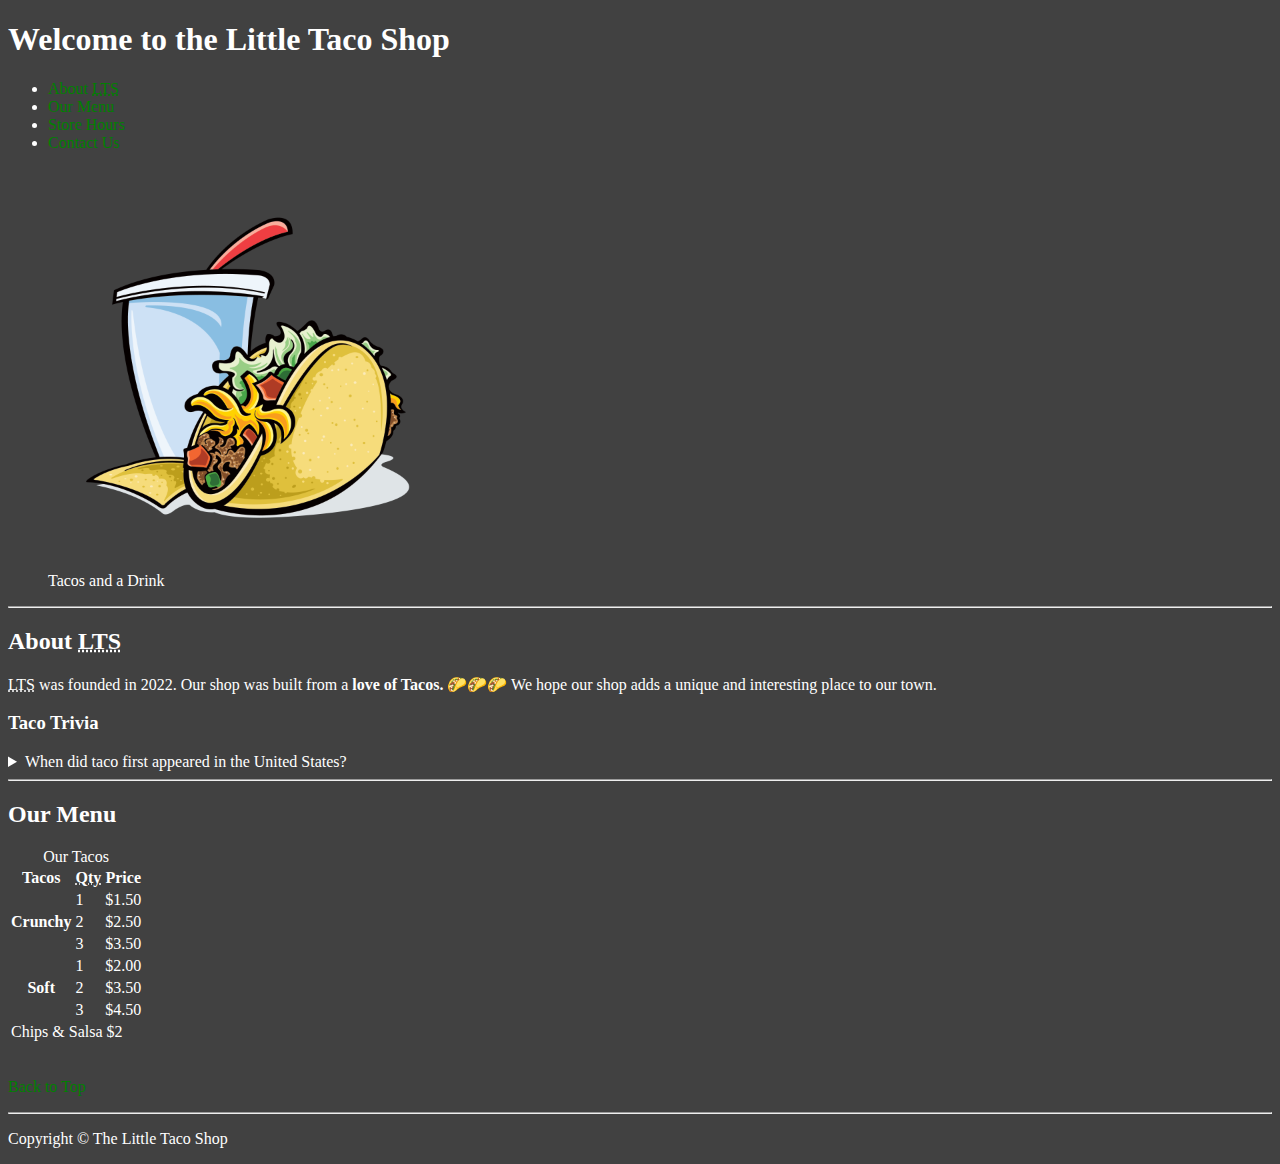
<file: index.html>
<!DOCTYPE html>
<html lang="en">
<head>
    <meta charset="UTF-8">
    <meta name="author" content="Raghav Dixit">
    <meta name="description" content="The official website for The Little Taco Shop">
    <title>The Little Taco Shop</title>
    <link rel="icon" href="favicon.ico" type="image/x-icon">
    <link rel="stylesheet" href="style.css">
</head>
<body>
    <header>
        <h1>Welcome to the Little Taco Shop</h1>
    <nav>
        <ul>
            <li>
                <a href="#about">About <abbr title="The Little Taco Shop">LTS</abbr> </a>
            </li>

            <li>
                <a href="#menu">Our Menu</a>
            </li>

            <li>
                <a href="hours.html">Store Hours</a>
            </li>

            <li>
                <a href="contact.html">Contact Us</a>
            </li>

        </ul>
    </nav>
  </header>

    <figure>
        <img src="images/taco_and_coldrink.png" alt="Tacos and a Drink" title="We love Tacos!" width="400" height="400" >
        
        <figcaption>Tacos and a Drink</figcaption>
    </figure>
    <hr>

    <main>
        <article id="about">
            <h2>About <abbr title="The Little Taco Shop">LTS</abbr></h2>

            <p>
                <abbr title="The Little Taco Shop">LTS</abbr> was founded in <time datetime="2022">2022</time>. Our shop was built from a <strong>love of Tacos. 🌮🌮🌮</strong> We hope our shop adds a unique and interesting place to our town.
            </p>
            <aside>
                <h3>Taco Trivia</h3>
                <details>
                    <summary>
                        When did taco first appeared in the United States?
                    </summary>
                    <p>
                        Jeffrey M. Pilchar, taco historian and professor of university of Minnesota, says the earliest mention of tacos in the United States are in a newspaper from <time datetime="1905">1905</time>.
                    </p>
                </details>
            </aside>
        </article>

        <hr>

        <article id="menu">
            <h2>Our Menu</h2>
            <table>
                <caption>
                    Our Tacos
                    <thead>
                        <tr>
                            <th>Tacos</th>
                            <th scope="col"> <abbr title="Quantity">Qty</abbr></th>
                            <th scope="col">Price</th>
                        </tr>
                    </thead>
                    <tbody>
                        <tr>
                            <th scope="row" rowspan="3"> Crunchy</th>
                            <td>1</td>
                            <td>$1.50</td>
                        </tr>
                        <tr>
                            <td>2</td>
                            <td>$2.50</td>
                        </tr>
                        <tr>
                            <td>3</td>
                            <td>$3.50</td>
                        </tr>
                        <tr>
                            <th scope="row" rowspan="3"> Soft</th>
                            <td>1</td>
                            <td>$2.00</td>
                        </tr>
                        <tr>
                            <td>2</td>
                            <td>$3.50</td>
                        </tr>
                        <tr>
                            <td>3</td>
                            <td>$4.50</td>
                        </tr>
                    </tbody>
                    <tfoot>
                        <tr>
                            <td colspan="3"> Chips &amp; Salsa $2</td>
                        </tr>
                    </tfoot>
                </caption>
            </table>
            <br />
            <p>
                <a href="#">Back to Top</a>
            </p>
        </article>

    </main>

    <hr>

    <footer>
        <p>Copyright &copy; The Little Taco Shop</p>
    </footer>
</body>
</html>
</file>
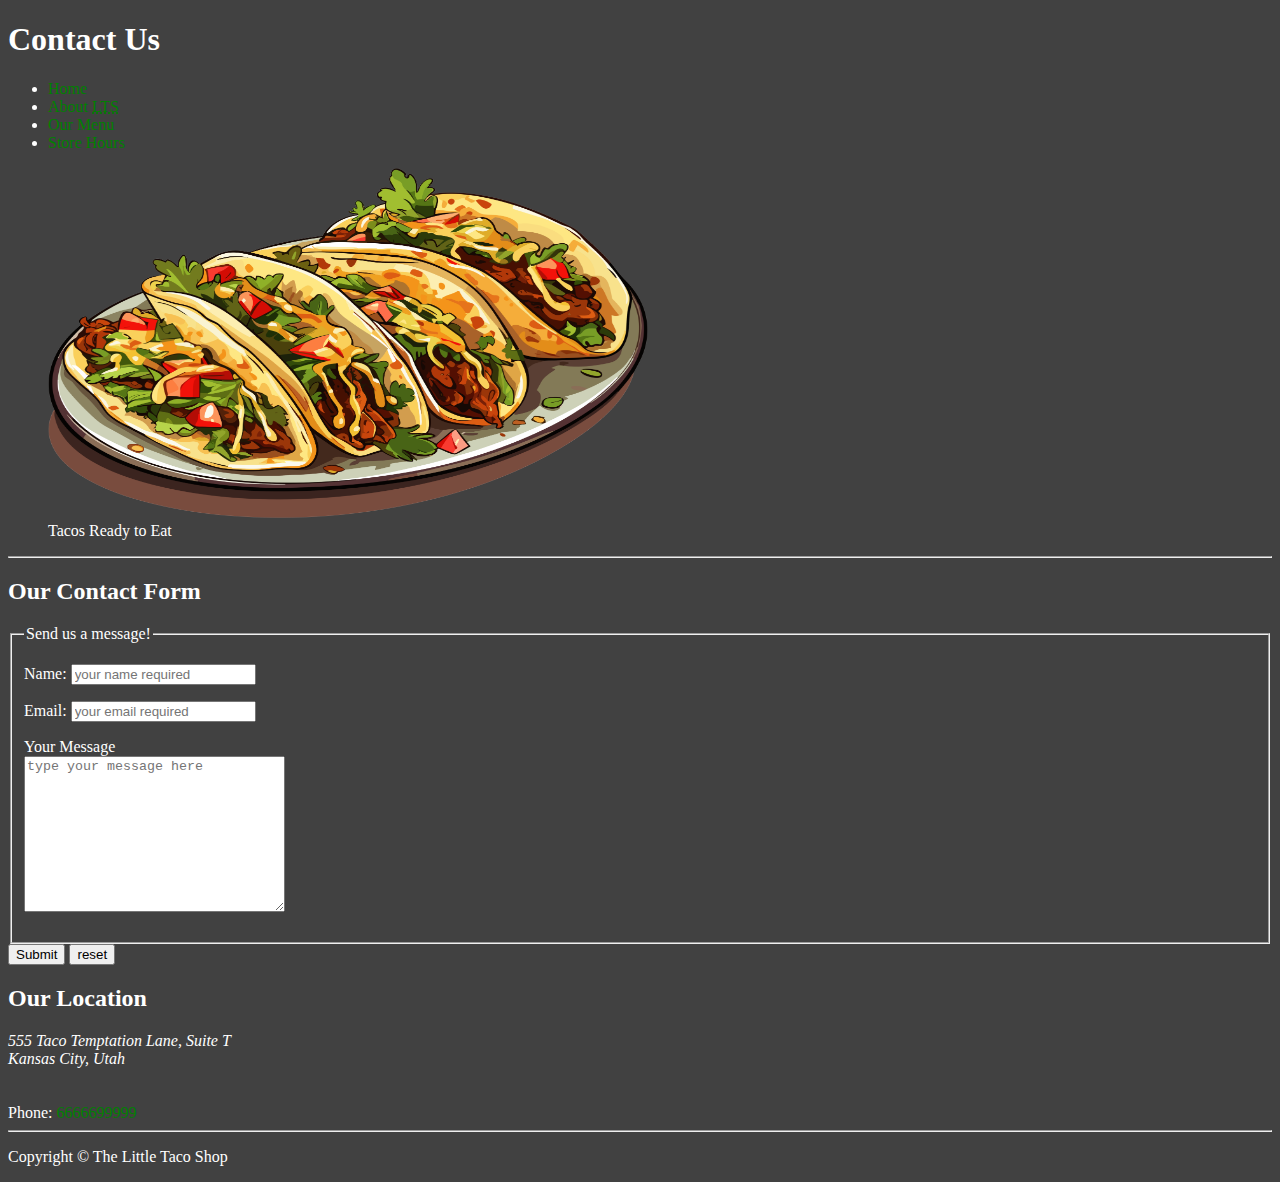
<file: contact.html>
<!DOCTYPE html>
<html lang="en">
<head>
    <meta charset="UTF-8">
    <meta name="author" content="Raghav Dixit">
    <meta name="description" content="Contact page for The Little Taco Shop">
    <title>Contact Us - LTS</title>
    <link rel="icon" href="favicon.ico" type="image/x-icon">
    <link rel="stylesheet" href="style.css">
</head>
<body>
    <header>
        <h1>Contact Us</h1>
        <nav>
            <ul>
                <li>
                    <a href="/">Home</a>
                </li>
    
                <li>
                    <a href="/#about">About <abbr title="The Little Taco Shop">LTS</abbr> </a>
                </li>
    
                <li>
                    <a href="/#menu">Our Menu</a>
                </li>
    
                <li>
                    <a href="hours.html">Store Hours</a>
                </li>
    
            </ul>
        </nav>
  </header>

    <figure>
        <img src="/images/taco_closeUp.png" alt="Little Taco Shop Tacos" title="Tacos Ready to Eat!!" width="600" height="350" >
        
        <figcaption>Tacos Ready to Eat</figcaption>
    </figure>
    <hr>
 
    <main>
        <section>
        <h2>Our Contact Form</h2>
        <form action="https://httpbin.org/get" method="get">
            <fieldset>
                <legend>Send us a message!</legend>
                <p>
                    <label for="name">Name:</label>
                    <input type="text" name="name"
                    id="name" placeholder="your name required">
                </p>
                <p>
                    <label for="email">Email:</label>
                    <input type="email" name="email"
                    id="email" placeholder="your email required">
                </p>
                <p>
                    <label for="message">Your Message</label> <br>
                    <textarea name="message" id="message" cols="30" rows="10" placeholder="type your message here"></textarea>
                </p>
            </fieldset>
            <button type="submit">Submit</button>
            <button type="reset">reset</button>
        </form>
        </section>
        <section>
            <h2>Our Location</h2>
            <address>555 Taco Temptation Lane, Suite T <br>
            Kansas City, Utah</address>
            <br><br>
            Phone: <a href="tel:+91 6666699999">6666699999</a>
        </section>
    </main>

    <hr>

    <footer>
        <p>Copyright &copy; The Little Taco Shop</p>
    </footer>
</body>
</html>
</file>
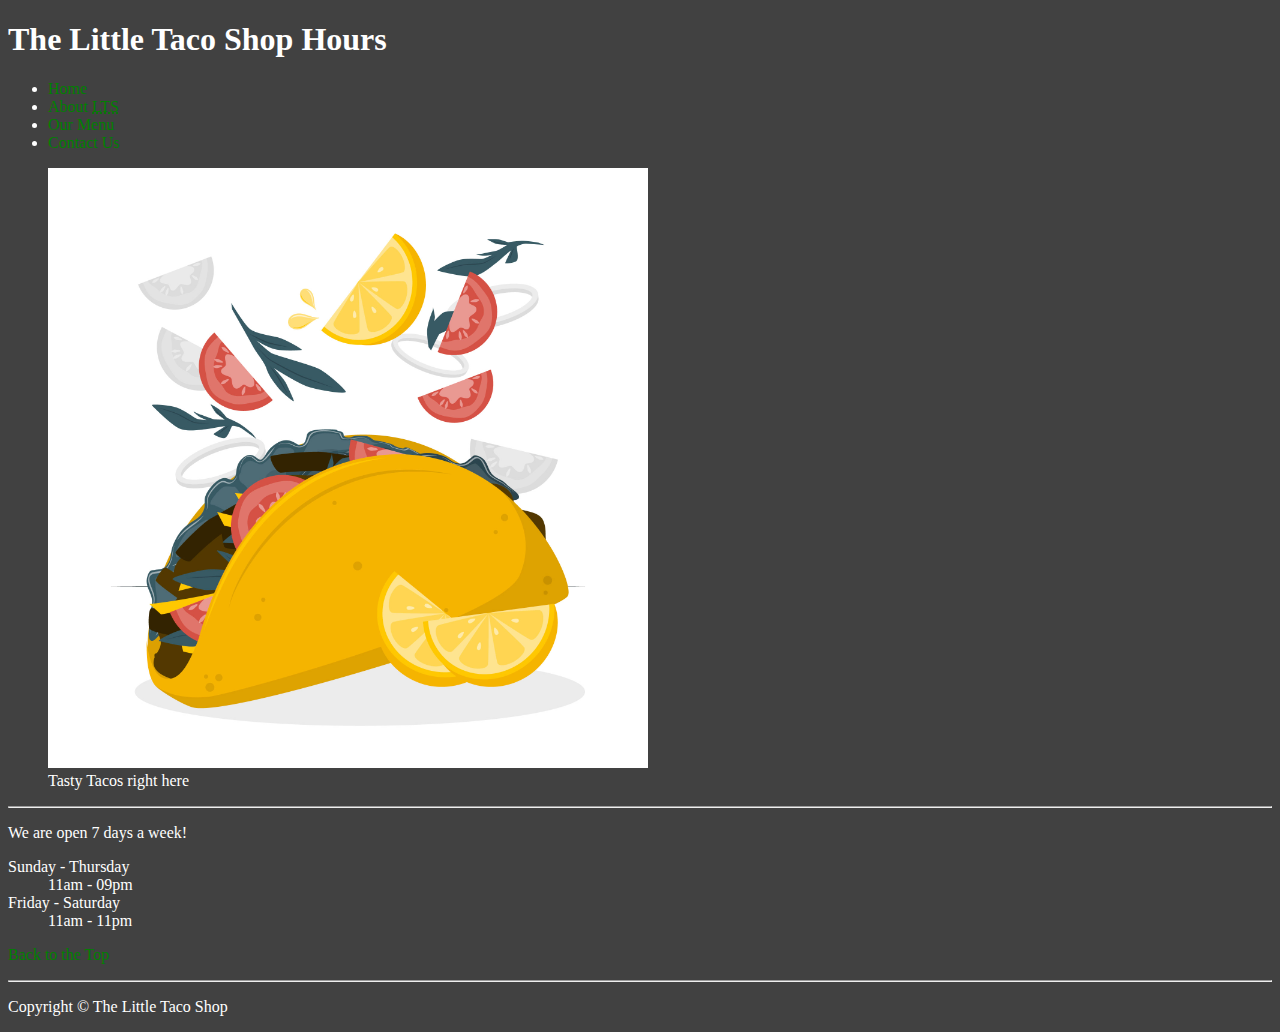
<file: hours.html>
<!DOCTYPE html>
<html lang="en">
<head>
    <meta charset="UTF-8">
    <meta name="author" content="Raghav Dixit">
    <meta name="description" content="Store Hours for The Little Taco Shop">
    <title>LTS Hours</title>
    <link rel="icon" href="favicon.ico" type="image/x-icon">
    <link rel="stylesheet" href="style.css">
</head>
<body>
    <header>
        <h1>The Little Taco Shop Hours</h1>
    <nav>
        <ul>
            <li>
                <a href="/">Home</a>
            </li>

            <li>
                <a href="/#about">About <abbr title="The Little Taco Shop">LTS</abbr> </a>
            </li>

            <li>
                <a href="/#menu">Our Menu</a>
            </li>

            <li>
                <a href="contact.html">Contact Us</a>
            </li>

        </ul>
    </nav>
  </header>

    <figure>
        <img src="/images/taco_tray.jpg" alt="Tasty Tacos right here" title="Tasty Tacos right here!" width="600" height="600" >
        
        <figcaption>Tasty Tacos right here</figcaption>
    </figure>
    <hr>

    <main>
        <p>
            We are open 7 days a week!
        </p>
        <dl>
            <dt>Sunday - Thursday</dt>
            <dd>11am - 09pm</dd>
            <dt>Friday - Saturday</dt>
            <dd>11am - 11pm</dd>
        </dl>
        <p>
            <a href="#">Back to the Top</a>
        </p>
    </main>

    <hr>

    <footer>
        <p>Copyright &copy; The Little Taco Shop</p>
    </footer>
</body>
</html>
</file>
<file: style.css>
body{
    background-color: #414141;
    color: #FFFFFF;
}
a:link {
    color: green; 
    background-color: transparent; 
    text-decoration: none;
  }
  
  a:visited {
    color: pink;
    background-color: transparent;
    text-decoration: none;
  }
  
  a:hover {
    color: red;
    background-color: transparent;
    text-decoration: underline;
  }
  
  a:active {
    color: yellow;
    background-color: transparent;
    text-decoration: underline;
</file>
